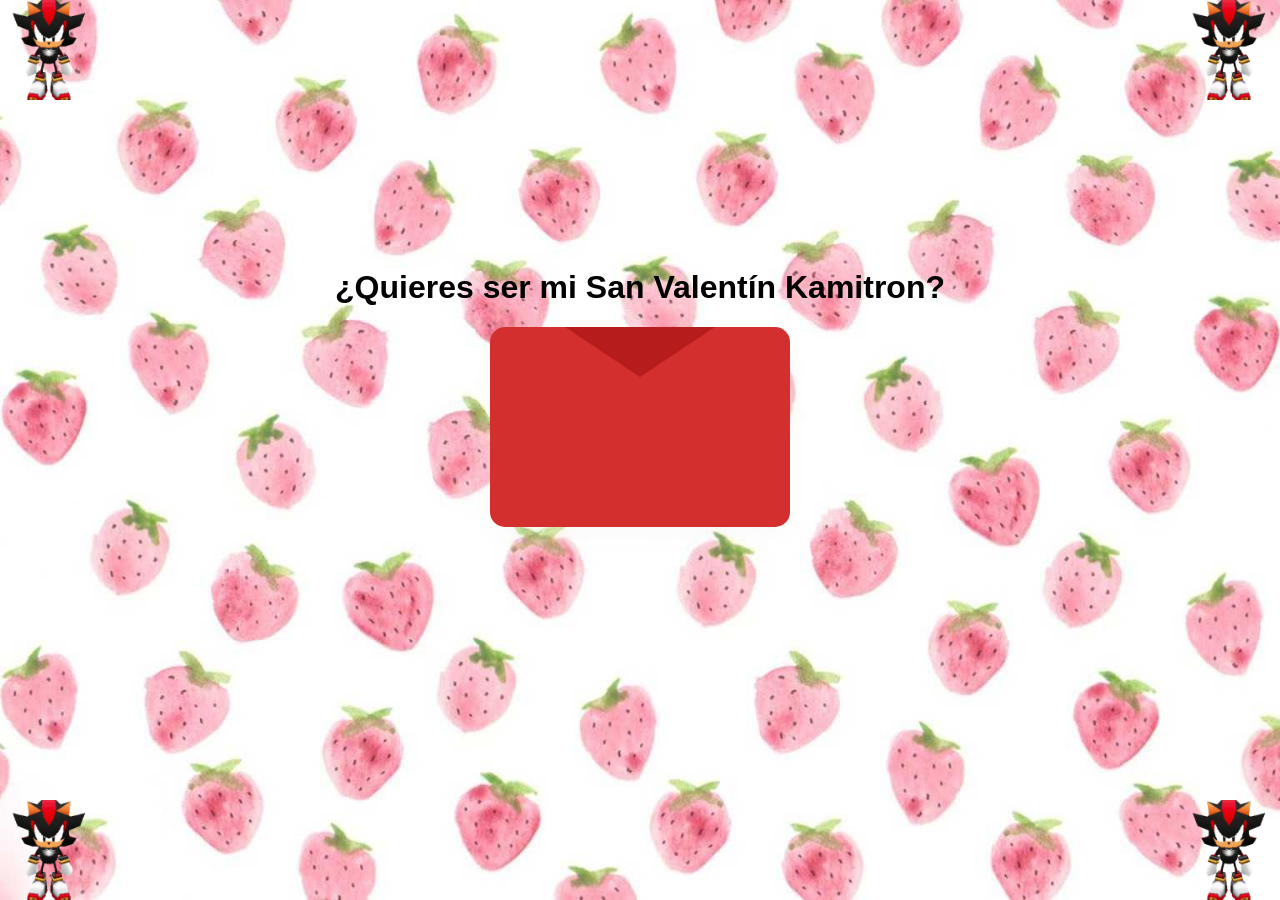
<file: index.html>
<!DOCTYPE html>
<html lang="es">
<head>
    <meta charset="UTF-8">
    <meta name="viewport" content="width=device-width, initial-scale=1.0">
    <title>¿Quierés ser mi San Valentín Kamitron?</title>
    <link rel="stylesheet" href="styles.css">
</head>
<body>
    <h1 class="title">¿Quieres ser mi San Valentín Kamitron?</h1>
    <div class="envelope-container" onclick="openEnvelope()">
        <div class="envelope">
            <div class="top"></div>
            <div class="letter">
                <p class="explanation">Si dices que sí, lo que está detrás de las letras puede ser tuyo D:</p>
            
            </div>
        </div>
    </div>
    <div class="corner-images">
        <img src="img/yo.png" class="corner top-left" alt="Top Left">
        <img src="img/yo.png" class="corner top-right" alt="Top Right">
        <img src="img/yo.png" class="corner bottom-left" alt="Bottom Left">
        <img src="img/yo.png" class="corner bottom-right" alt="Bottom Right">
    </div>

    <!-- Botones afuera de la carta, inicialmente ocultos -->
    <div class="buttons-container hidden">
        <button class="yes-button" onclick="handleYesClick()">Sí</button>
        <button class="no-button" onclick="handleNoClick()">No</button>
    </div>

    <audio autoplay loop>
        <source src="audio/Mac_DeMarco_My_Kind_of_Woman_(OFFICIAL_VIDEO)_[_YouConvert.net_].mp3" type="audio/mpeg">
        <source src="audio/Mac_DeMarco_My_Kind_of_Woman_(OFFICIAL_VIDEO)_[_YouConvert.net_].ogg" type="audio/ogg">
    </audio>

    <script src="script.js"></script>
</body>
</html>
</file>
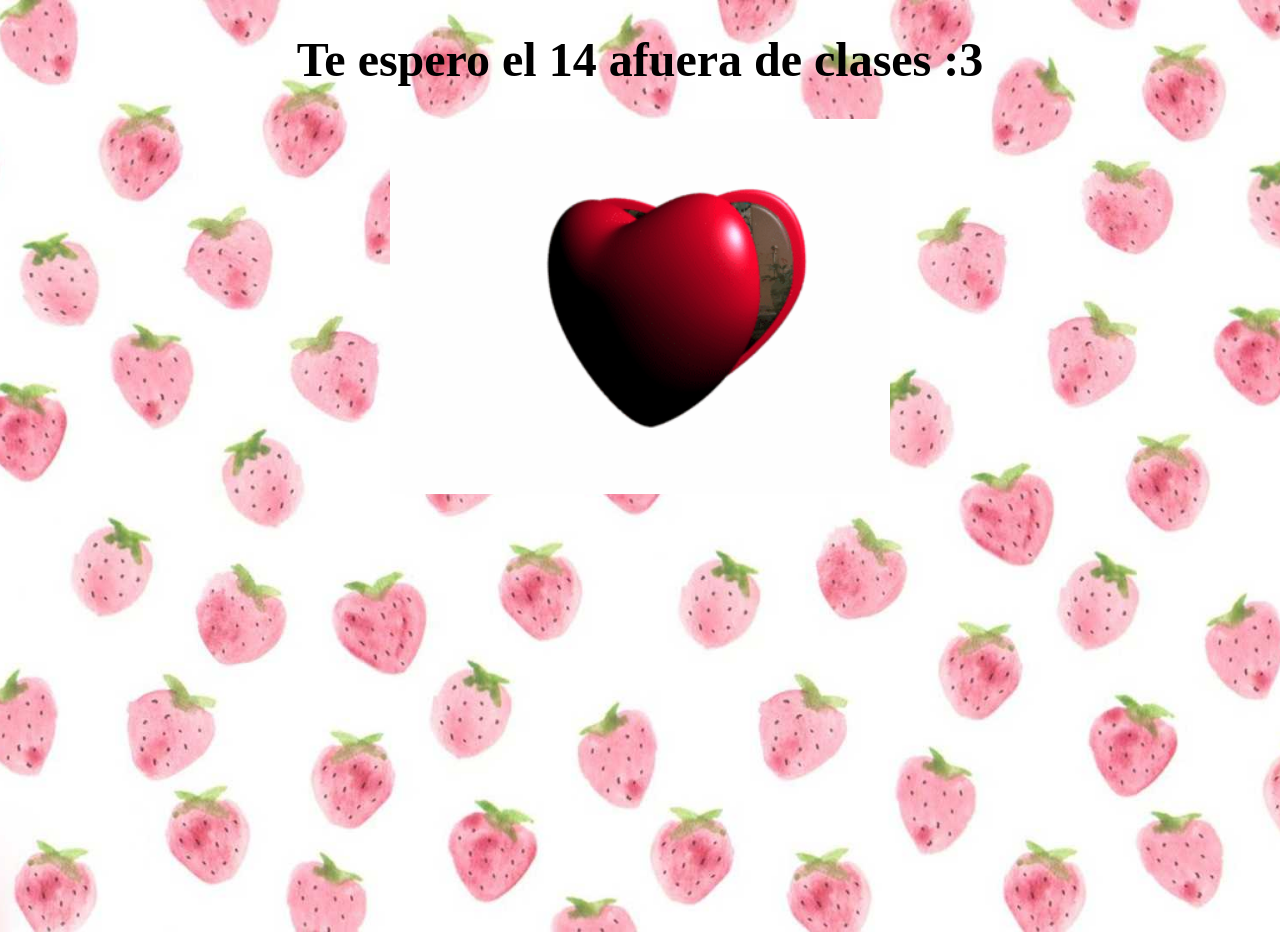
<file: yes_page.html>
<!DOCTYPE html>
<html lang="en">
<head>
    <meta charset="UTF-8">
    <meta name="viewport" content="width=device-width, initial-scale=1.0">
    <title>Te amo kamilla xunaxi, gracias por acompañarme y escucharme, sin ti de verdad que las cosas pierden sentido, te amo demasiado y quiero decirtelo siempre incluso en el titulo de la pagina de html que estas leyendo</title>
    <link rel="stylesheet" href="./yes_style.css">
</head>
<body>
    <div class="container">
        <h1 class="header_text"> Te espero el 14 afuera de clases :3</h1>
        <div class="gif_container">
            <img src="img/yoyella.gif" alt="Gif de yoyella" width="150" height="50">
        </div>
    </div>
</body>
</html>
</file>
<file: styles.css>
/* Estilos generales */
body {
    display: flex;
    justify-content: center;
    align-items: center;
    height: 100vh;
    margin: 0;
    background-image: url('img/fondo.jpg'); /* Cambia la ruta si es necesario */
    background-size: cover;
    background-position: center;
    font-family: 'Arial', sans-serif;
    text-align: center;
    flex-direction: column;
  }
  
  /* Contenedor del sobre */
  .envelope-container {
    position: relative;
    width: 300px;
    height: 200px;
    cursor: pointer;
    display: flex;
    justify-content: center;
    align-items: center;
    perspective: 1000px; /* Añadido para dar perspectiva a la animación */
  }
  
  /* Sobre rojo */
  .envelope {
    position: relative;
    width: 300px;
    height: 200px;
    background: #d32f2f;
    border-radius: 15px; /* Bordes más suaves */
    box-shadow: 0 10px 20px rgba(240, 237, 237, 0.2); /* Sombras para darle un efecto de profundidad */
    display: flex;
    justify-content: center;
    align-items: center;
    transition: transform 0.8s ease-in-out;
    overflow: hidden;
  }
  
  /* Triángulo del sobre */
  .envelope .top {
    position: absolute;
    top: -50px;
    left: 50%;
    transform: translateX(-50%);
    width: 0;
    height: 0;
    border-left: 150px solid transparent;
    border-right: 150px solid transparent;
    border-top: 100px solid #b71c1c; /* Triángulo más estilizado */
    transition: transform 0.8s ease-in-out;
  }
  
  /* Carta dentro del sobre */
  .letter {
    position: absolute;
    width: 90%;
    height: 90%;
    background: rgba(248, 216, 34, 0.725);
    padding: 20px;
    text-align: center;
    display: flex;
    justify-content: center;
    align-items: center;
    font-size: 1.2em;
    transform: translateY(100%);
    opacity: 0;
    transition: transform 0.8s ease-in-out, opacity 0.5s ease-in-out;
    border-radius: 8px;
    box-shadow: 0px 4px 10px rgba(0, 0, 0, 0.3);
    background-image: url('img/matcha.jpg'); /* Aquí puedes poner la imagen de fondo */
    background-size: cover; /* Ajustar imagen para cubrir el espacio */
    background-position: center; /* Centrar la imagen */
    background-repeat: no-repeat; /* No repetir la imagen */
  }
  
  /* Texto dentro de la carta */
  .letter p {
    font-size: 1.5em;
    font-weight: bold;
    color: rgb(233, 166, 166);
  }
  
  /* Animaciones al abrir la carta */
  .envelope.open .top {
    transform: rotateX(180deg);
  }
  
  .envelope.open .letter {
    transform: translateY(0);
    opacity: 1;
  }
  
  /* Contenedor de los botones */
  .buttons-container {
    display: flex;
    flex-direction: column; /* Los botones estarán en columna */
    align-items: center; /* Centra los botones */
    margin-top: 20px; /* Espaciado para que aparezcan debajo de la carta */
    visibility: hidden; /* Inicialmente ocultos */
  }
  
  /* Botón "Sí" */
  .yes-button {
    font-size: 1.5em;
    padding: 10px 20px;
    width: 150px;
    background-color: #4caf50;
    color: white;
    border: none;
    border-radius: 5px;
    cursor: pointer;
    margin-bottom: 10px; /* Espaciado entre los botones */
    transition: font-size 0.3s ease-in-out;
  }
  
  /* Botón "No" */
  .no-button {
    font-size: 1.5em;
    padding: 10px 20px;
    width: 150px;
    background-color: #f44336;
    color: rgb(255, 255, 255);
    border: none;
    border-radius: 5px;
    cursor: pointer;
  }
  
  /* Efecto al hacer crecer el botón "Sí" */
  .yes-button.grow {
    font-size: 2em;
  }
  
  .corner-images {
    position: absolute;
    top: 0;
    left: 0;
    right: 0;
    bottom: 0;
    pointer-events: none; /* Esto evita que las imágenes interfieran con los clics en otros elementos */
  }
  
  .corner {
    position: absolute;
    width: 100px; /* Ajusta el tamaño de las imágenes según lo necesites */
    height: 100px;
    object-fit: cover;
  }
  
  .top-left {
    top: 0;
    left: 0;
  }
  
  .top-right {
    top: 0;
    right: 0;
  }
  
  .bottom-left {
    bottom: 0;
    left: 0;
  }
  
  .bottom-right {
    bottom: 0;
    right: 0;
  }
</file>
<file: yes_style.css>
body {
    background-image: url('img/fondo.jpg'); /* Reemplaza 'background.jpg' con el nombre de tu imagen de fondo */
    background-size: cover; /* Asegura que la imagen cubra toda la pantalla */
    background-position: center; /* Centra la imagen de fondo */
    background-repeat: no-repeat; /* Evita que la imagen se repita */
    margin: 0; /* Elimina los márgenes por defecto */
    padding: 0; /* Elimina el padding por defecto */
    height: 100vh; /* Asegura que el fondo cubra toda la altura de la ventana */
    width: 100vw; /* Asegura que el fondo cubra todo el ancho de la ventana */
}

.container {
    text-align: center; 
}

.header_text {
    font-size: 3em;
    color: #000000;
}

.gif_container img {
    width: 100%; 
    max-width: 500px; 
    height: auto; 
}
</file>
